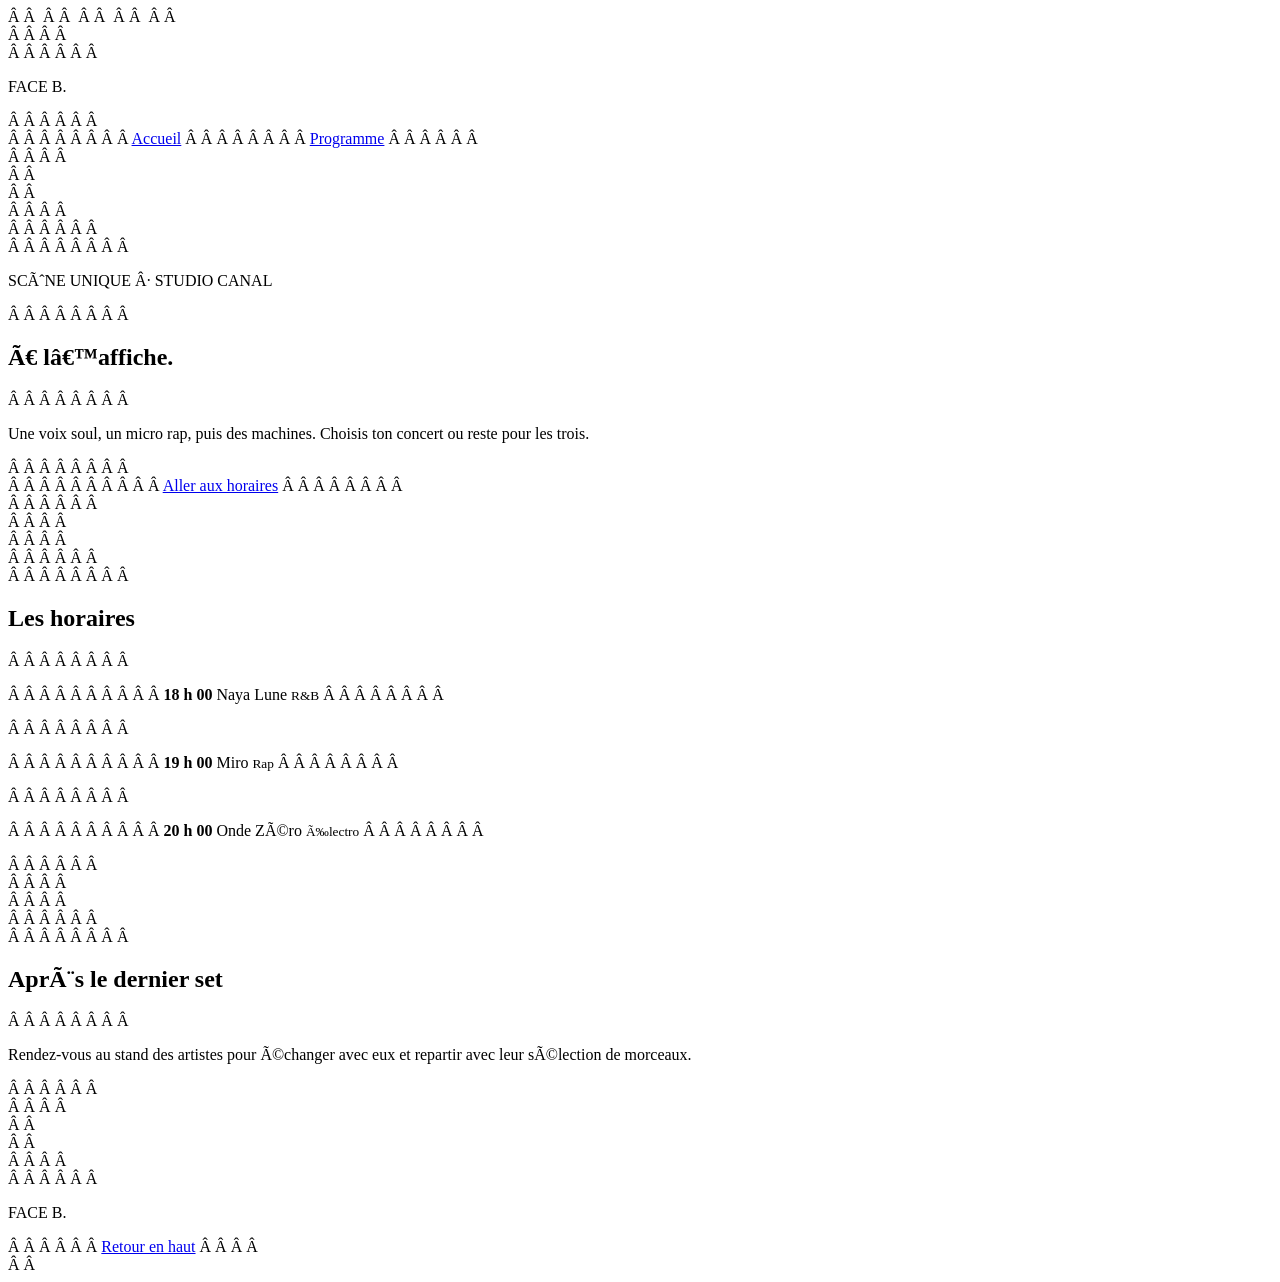
<file: programme.html>
<!doctype html>
<html lang=“fr”>
<head>
  <meta charset=“utf-8">
  <meta name=“viewport” content=“width=device-width, initial-scale=1">
  <title>Programme | Face B</title>
  <link rel=“stylesheet” href=“style.css”>
</head>
<body>

  <header id=“haut”>
    <div class=“conteneur”>
      <p class=“marque”>FACE B.</p>
      <nav>
        <a href=“index.html”>Accueil</a>
        <a href=“programme.html”>Programme</a>
      </nav>
    </div>
  </header>

  <main>
    <section class=“citron”>
      <div class=“conteneur”>
        <p class=“repere”>SCÈNE UNIQUE · STUDIO CANAL</p>
        <h1>À l’affiche.</h1>
        <p>Une voix soul, un micro rap, puis des machines. Choisis ton concert ou reste pour les trois.</p>
        <div class=“actions”>
          <a href=“#horaires” class=“principal”>Aller aux horaires</a>
        </div>
      </div>
    </section>

    <section id=“horaires”>
      <div class=“conteneur”>
        <h2>Les horaires</h2>
        <p class=“concert”>
          <strong>18 h 00</strong> <span>Naya Lune</span> <small>R&amp;B</small>
        </p>
        <p class=“concert”>
          <strong>19 h 00</strong> <span>Miro</span> <small>Rap</small>
        </p>
        <p class=“concert”>
          <strong>20 h 00</strong> <span>Onde Zéro</span> <small>Électro</small>
        </p>
      </div>
    </section>

    <section class=“lilas”>
      <div class=“conteneur”>
        <h2>Après le dernier set</h2>
        <p>Rendez-vous au stand des artistes pour échanger avec eux et repartir avec leur sélection de morceaux.</p>
      </div>
    </section>
  </main>

  <footer>
    <div class=“conteneur”>
      <p class=“marque”>FACE B.</p>
      <a href=“#haut”>Retour en haut</a>
    </div>
  </footer>

</body>
</html>
</file>
